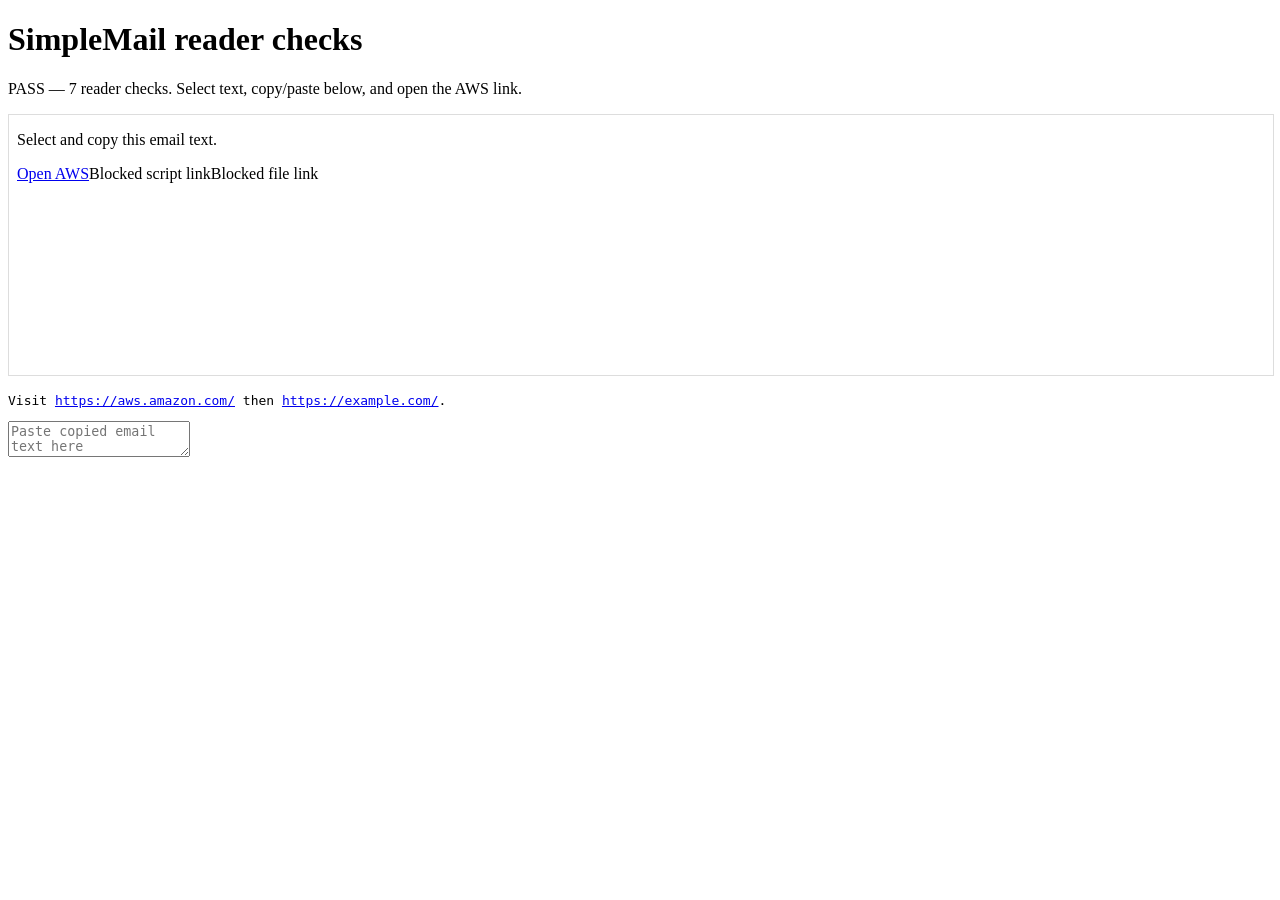
<file: tests/reader.html>
<!doctype html>
<meta charset="utf-8">
<title>SimpleMail reader checks</title>
<h1>SimpleMail reader checks</h1>
<p id="result">Running…</p>
<div id="read-body"></div>
<textarea aria-label="Paste copied email text here" placeholder="Paste copied email text here"></textarea>
<script>
// Load real reader functions, without booting a mailbox or its native bridge.
fetch('../web/app.js').then(r => r.text()).then(source => {
  const {sanitizeHtml, safeEmailLink, appendLinkedText} = new Function(
    source.replace('window.addEventListener("DOMContentLoaded", boot);', '') +
    '\nreturn {sanitizeHtml, safeEmailLink, appendLinkedText};'
  )();
  const fixture = '<style>body{user-select:none}</style><p>Select and copy this email text.</p>' +
    '<a href="https://aws.amazon.com/" target="_self">Open AWS</a>' +
    '<a href="java&#x73;cript:alert(1)">Blocked script link</a>' +
    '<a href="file:///C:/Windows/win.ini">Blocked file link</a>' +
    '<script>window.bad=true<\/script><img onerror="alert(1)"><base href="https://invalid.example">';
  const rendered = sanitizeHtml(fixture);
  const doc = new DOMParser().parseFromString(rendered, 'text/html');
  const assert = (value, reason) => { if (!value) throw new Error(reason); };
  assert(!doc.querySelector('script,base,[onerror]'), 'Active email content remained');
  const links = [...doc.querySelectorAll('a')];
  assert(links[0].target === '_blank' && links[0].rel.includes('noopener'), 'External link routing');
  assert(!links[1].hasAttribute('href') && !links[2].hasAttribute('href'), 'Unsafe URL scheme');
  assert(safeEmailLink('mailto:hello@example.com') === 'mailto:hello@example.com', 'Email address link');
  assert(safeEmailLink('/relative') === null, 'Relative link escaped to local app');
  const pre = document.createElement('pre');
  appendLinkedText(pre, 'Visit https://aws.amazon.com/ then https://example.com/.');
  assert(pre.querySelectorAll('a').length === 2, 'Plain-text links');
  assert(pre.textContent === 'Visit https://aws.amazon.com/ then https://example.com/.', 'Plain text changed');
  const iframe = document.createElement('iframe');
  iframe.title = 'Selectable email with a working external link';
  iframe.sandbox = 'allow-popups allow-popups-to-escape-sandbox';
  iframe.srcdoc = rendered;
  iframe.style = 'width:100%;height:260px;border:1px solid #ddd';
  document.getElementById('read-body').append(iframe, pre);
  document.getElementById('result').textContent = 'PASS — 7 reader checks. Select text, copy/paste below, and open the AWS link.';
}).catch(error => { document.getElementById('result').textContent = 'FAIL — ' + error.message; });
</script>
</file>
